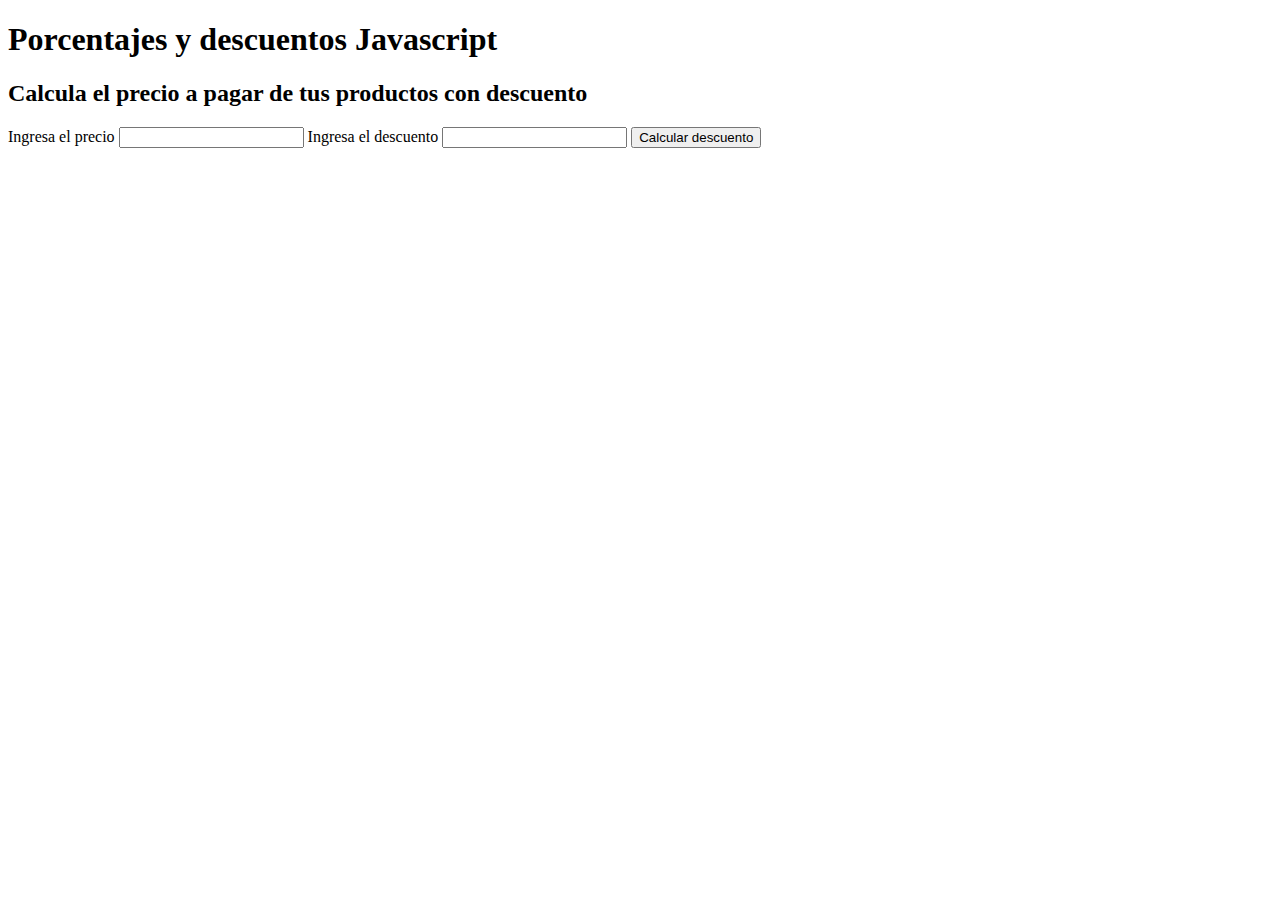
<file: PorcentajesDescuentos/index.html>
<!DOCTYPE html>
<html lang="en">
<head>
    <meta charset="UTF-8">
    <meta http-equiv="X-UA-Compatible" content="IE=edge">
    <meta name="viewport" content="width=device-width, initial-scale=1.0">
    <title>Porcentajes y descuentos</title>
</head>
<body>
    <header>
        <h1>Porcentajes y descuentos Javascript</h1>
    </header>
    <section>
        <h2>Calcula el precio a pagar de tus productos con descuento</h2>
        <form>
            <label for="inputPrice">
                <span>Ingresa el precio</span>
                <input type="number" id="inputPrice"/>
            </label>

            <label for="inputDiscount">
                <span>Ingresa el descuento</span>
                <input type="number" id="inputDiscount"/>
            </label>
            <button type="button" onclick="calcDiscount()">Calcular descuento</button>
            <p id="priceResult"></p>
        </form>
    </section>
    <script src="./app.js"></script>
</body>
</html>
</file>
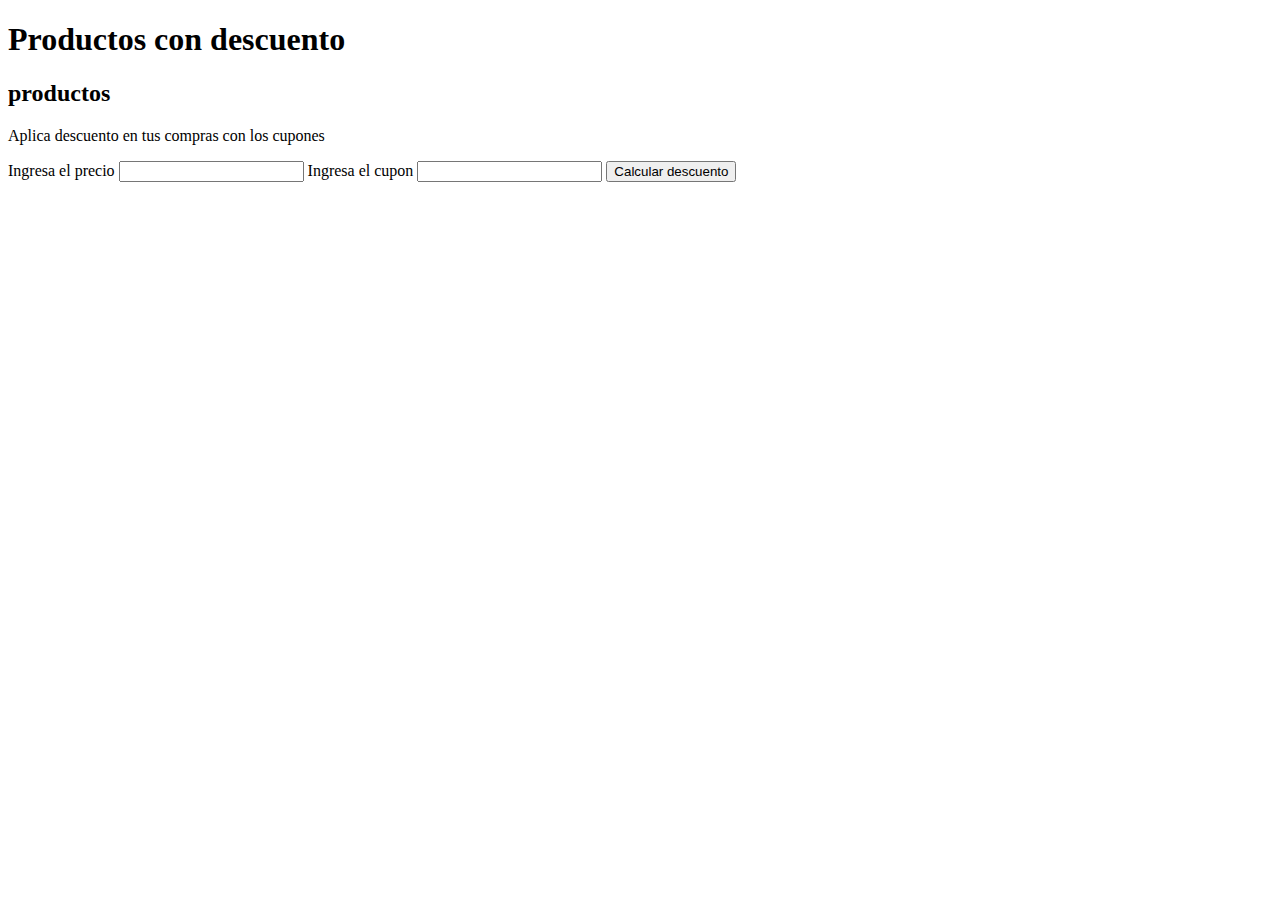
<file: PorcentajesDescuentos/descuentoConCupones/index.html>
<!DOCTYPE html>
<html lang="es">
<head>
    <meta charset="UTF-8">
    <meta http-equiv="X-UA-Compatible" content="IE=edge">
    <meta name="viewport" content="width=device-width, initial-scale=1.0">
    <title>Product</title>
</head>
<body>
    <header>
        <h1>Productos con descuento</h1>
    </header>
    <main>
        <section>
            <article>
                <div>
                    <h2>productos</h2>
                    <p>Aplica descuento en tus compras con los cupones</p>
                </div>
                <form>
                    <label for="inputPrice">
                        <span>Ingresa el precio</span>
                        <input id="inputPrice" type="number">
                    </label>
                    <label for="inputCoupon">
                        <span>Ingresa el cupon</span>
                        <input id="inputCoupon" type="text">
                    </label>
                    <button type="button" onclick="addCoupon()">Calcular descuento</button>
                    <p id="discountProductSuccess"></p>
                    <p id="discountProductFail"></p>
                </form>
            </article>
        </section>
    </main>
    <script src="app.js"></script>
</body>
</html>
</file>
